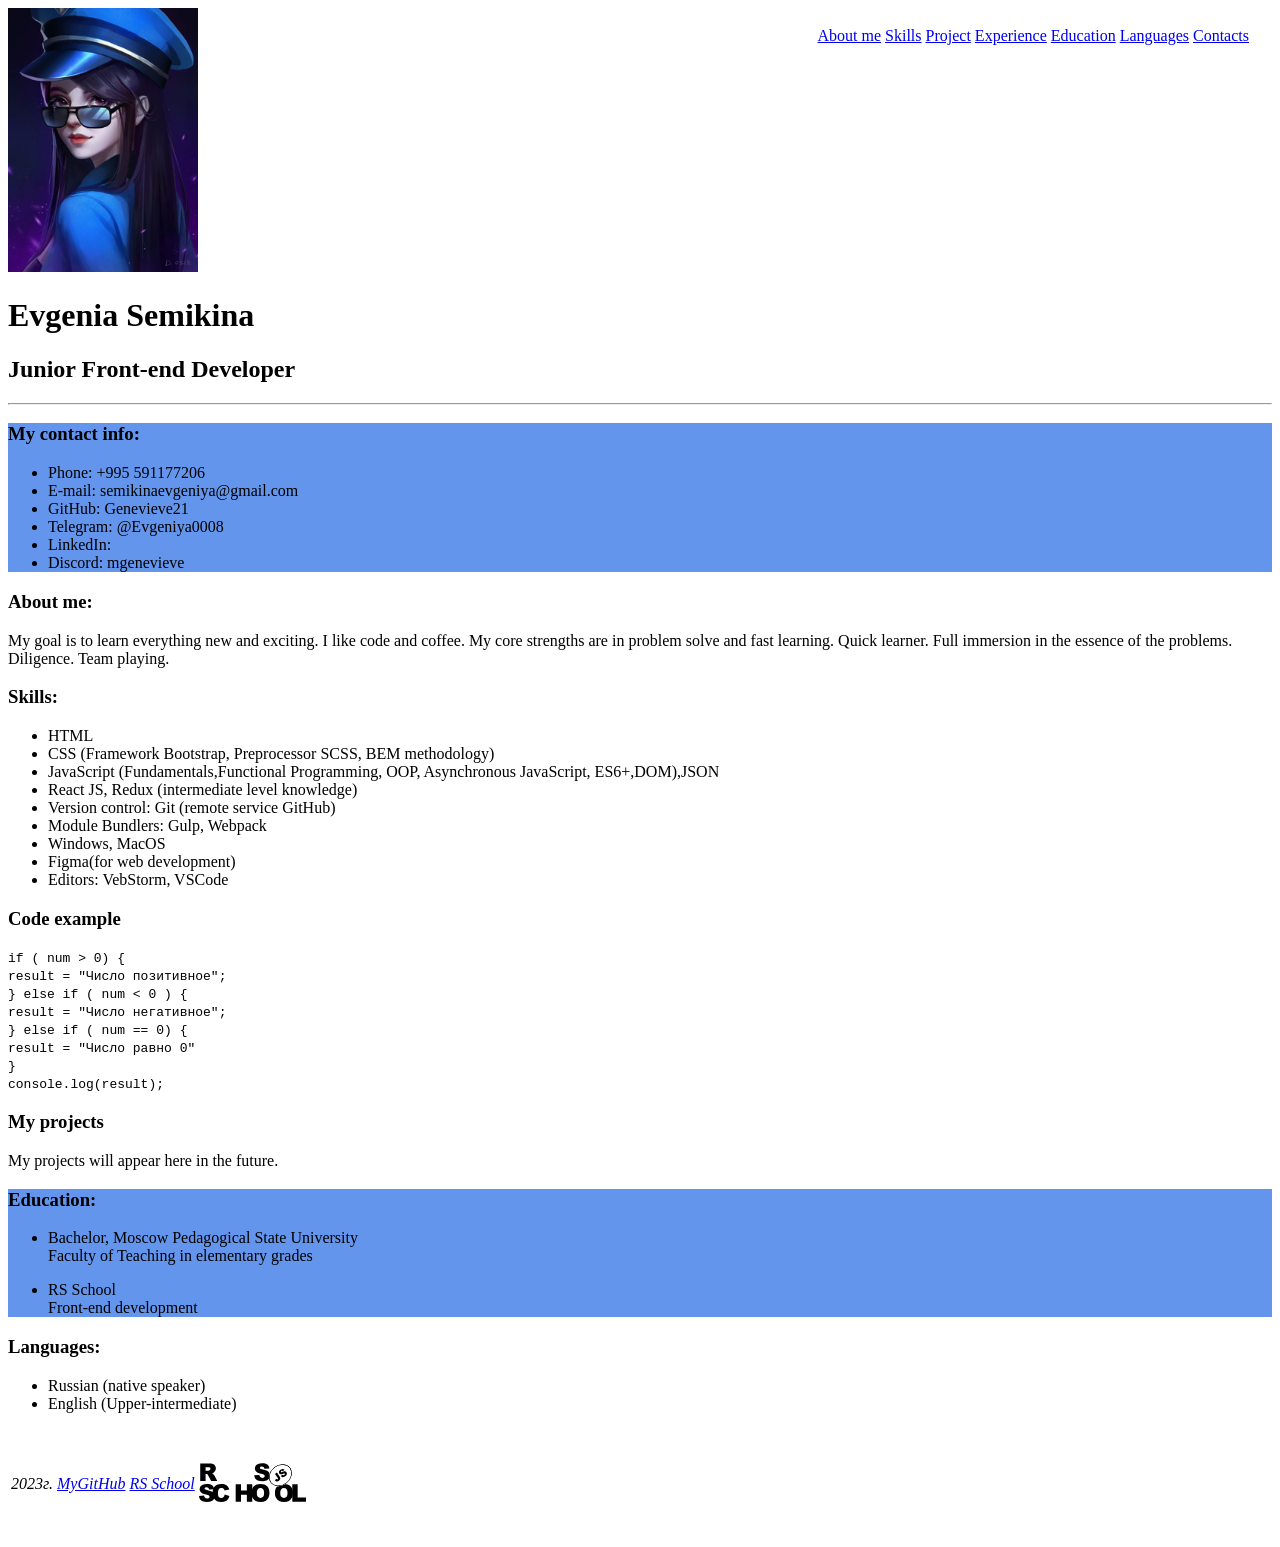
<file: index.html>
<!DOCTYPE html>
<html lang="en">
<head>
    <meta charset="UTF-8">
    <meta name="viewport" content="width=device-width, initial-scale=1.0">
    <meta name="Author" content="Evgenia Semikina">
    <meta name="Address" content="Tatooine, crater №97">
    <title>CVbyES</title>
    <link rel="stylesheet" href="style.css">
    <link rel="icon" href="resources/favicon.ico"/>
</head>

<body>
    <header>
    <img class="photo" src="resources/photo350x248.jpg" alt="Logo"/>
     <nav class="Nav">
        <table>
            <tr>
                <td><a href="/">About me</a></td>
                <td><a href="/">Skills</a></td>
                <td><a href="/">Project</a></td>
                <td><a href="/">Experience</a></td>
                <td><a href="/">Education</a></td>
                <td><a href="/">Languages</a></td>
                <td><a href="/">Contacts</a></td>
            </tr>
        </table>
    </nav>
    </header>


    <main>
        <h1 class="H1">Evgenia Semikina</h1>
        <h2 class="H2">Junior Front-end Developer</h2>
    <hr>
    <aside class="asade">
        <h3>My contact info:</h3>
        <ul>
            <li>Phone: +995 591177206</li>
            <li>E-mail: semikinaevgeniya@gmail.com</li>
            <li>GitHub: Genevieve21</li>
            <li>Telegram: @Evgeniya0008</li>
            <li>LinkedIn:</li>
            <li>Discord: mgenevieve</li>
        </ul>
    </aside>

    <section>
        <h3>About me:</h3>
        <p>My goal is to learn everything new and exciting. I like code and coffee. My core strengths are in problem solve and fast learning.
            Quick learner. Full immersion in the essence of the problems. Diligence. Team playing.</p>
    </section>

    <section>
        <h3>Skills:</h3>
        <ul>
            <li>HTML</li>
            <li>CSS (Framework Bootstrap, Preprocessor SCSS, BEM methodology)</li>
            <li>JavaScript (Fundamentals,Functional Programming, OOP, Asynchronous JavaScript, ES6+,DOM),JSON</li>
            <li>React JS, Redux (intermediate level knowledge)</li>
            <li>Version control: Git (remote service GitHub)</li>
            <li>Module Bundlers: Gulp, Webpack</li>
            <li>Windows, MacOS</li>
            <li>Figma(for web development)</li>
            <li>Editors: VebStorm, VSCode</li>
        </ul>
    </section>

    <section>
        <h3>Code example</h3>
        <code>
        if ( num > 0) {<br>
        result = "Число позитивное";<br>
        } else if ( num &lt; 0 ) {<br>
        result = "Число негативное";<br>
        } else if ( num == 0) {<br>
        result = "Число равно 0"<br>
        }<br>
        console.log(result);<br>
        </code>
    </section>

    <section>
        <h3>My projects</h3>
        <p>My projects will appear here in the future.</p>
    </section>

    <aside class="asade2">
        <h3>Education:</h3>
        <ul>
           <li>Bachelor, Moscow Pedagogical State University<br>
            Faculty of Teaching in elementary grades</li>

        </ul>

        <ul>
               <li>RS School<br>
               Front-end development</li>
        </ul>
    </aside>

    <section>
        <h3>Languages:</h3>
        <ul>
            <li>Russian (native speaker)</li>
            <li>English (Upper-intermediate)</li>
        </ul>
    </section>



    </main>


    <footer>
        <address>
            <table>
                <tbody>
                <tr>
                    <td><time datetime="2023">2023г.</time></td>
                    <td><a href="https://github.com/Genevieve21" target="_blank">MyGitHub</a></td>
                    <td><a href="https://rs.school/js/" target="_blank">RS School</a></td>
                    <td><img class="logoRS" src="resources/rs_school_js.svg" alt="LogoRS" height="100" width="150"/></td>
                </tr>
                </tbody>
            </table>
        </address>
    </footer>

</body>
</html>
</file>
<file: style.css>
@font-face {
    font-family: BacasimeAntique-Regular;
    src: url("assets/fonts/BacasimeAntique-Regular.ttf");
}

@font-face {
    font-family: Montserrat-Italic;
    src: url("assets/fonts/Montserrat-Italic-VariableFont_wght.ttf");
}

@font-face {
    font-family: Montserrat;
    src: url("assets/fonts/Montserrat-VariableFont_wght.ttf");
}

.photo {
    width: 15%;
}

.logoRS {
    width: 40%;
}


.Nav {
    float: right;
    padding: 0 20px;
    line-height: 50px;
}

.H1 {
    font-family: Montserrat serif;
}

.H2 {
    font-family: Montserrat serif;
}

section, p, article, aside {
    font-family: BacasimeAntique-Regular serif;
}

.asade {
    background-color: cornflowerblue;
    color: black;
}

.asade2 {
    background-color: cornflowerblue;
    color: black;
}
</file>
